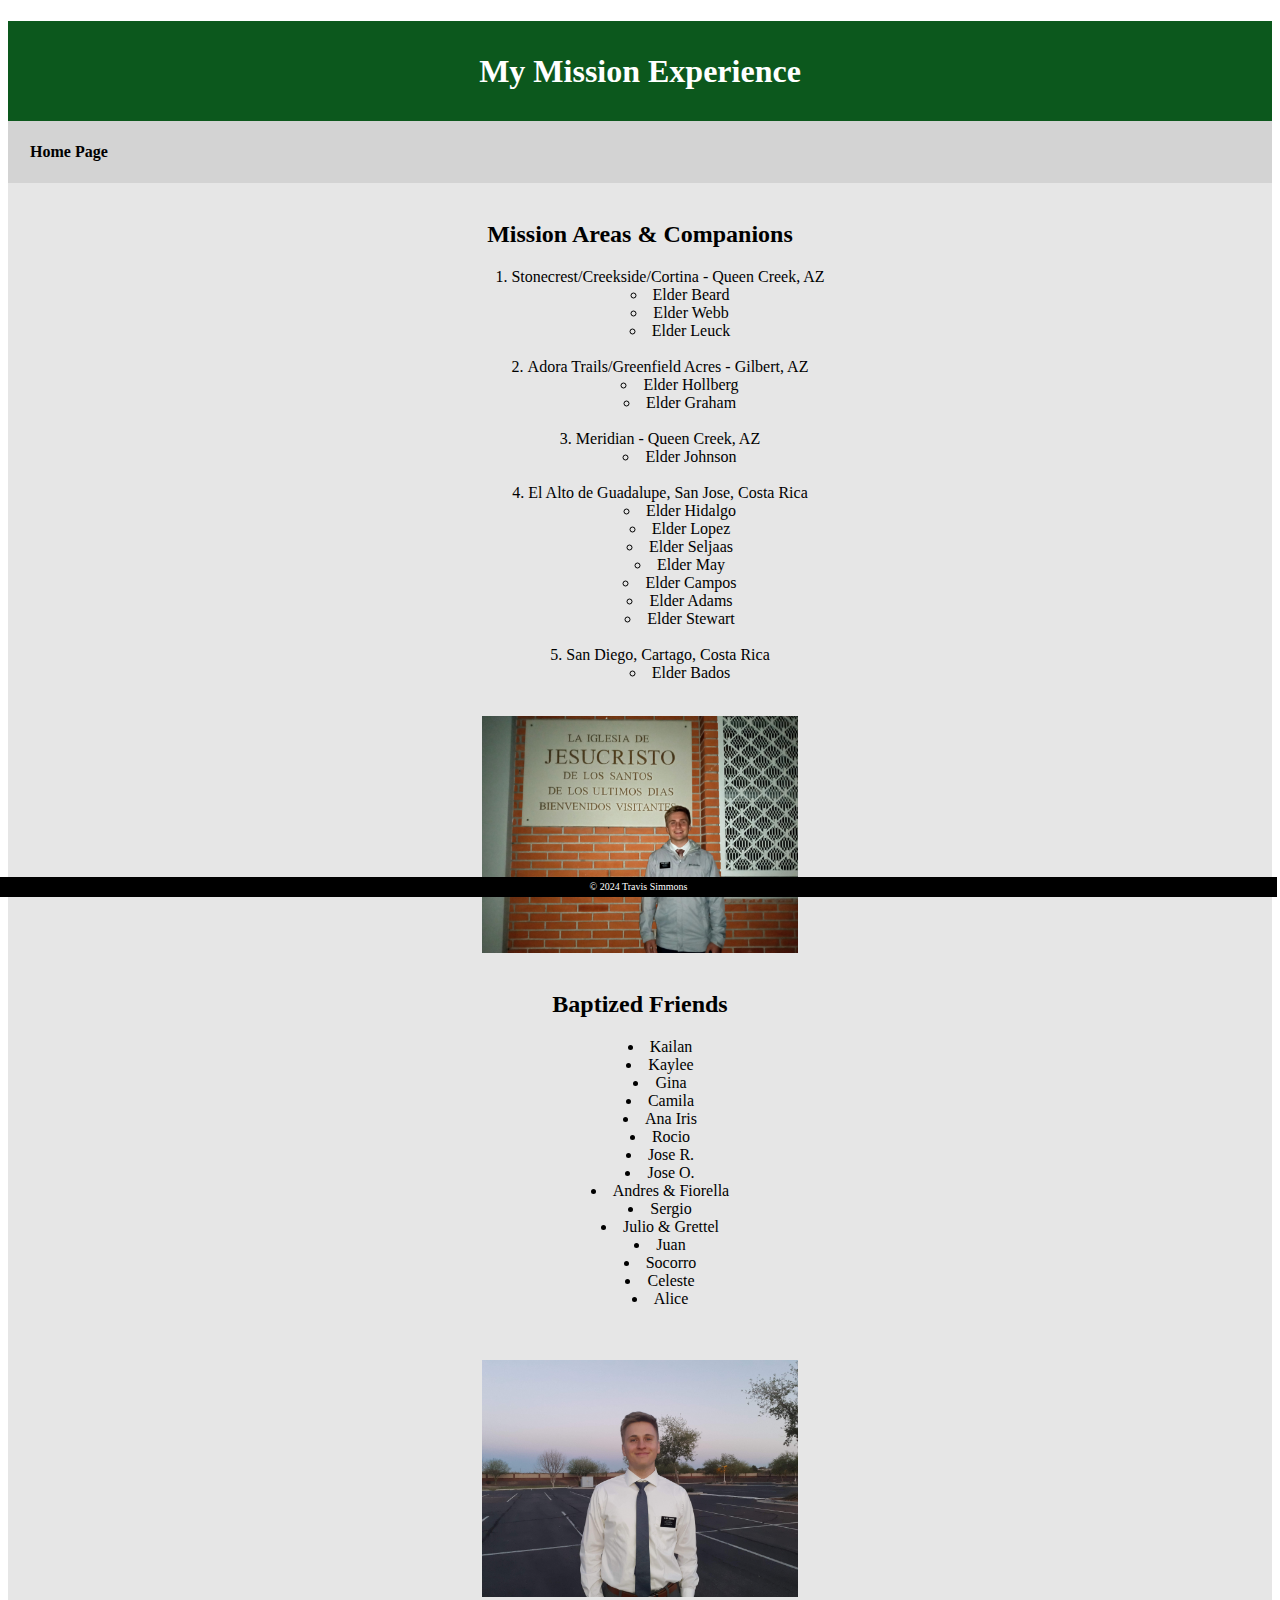
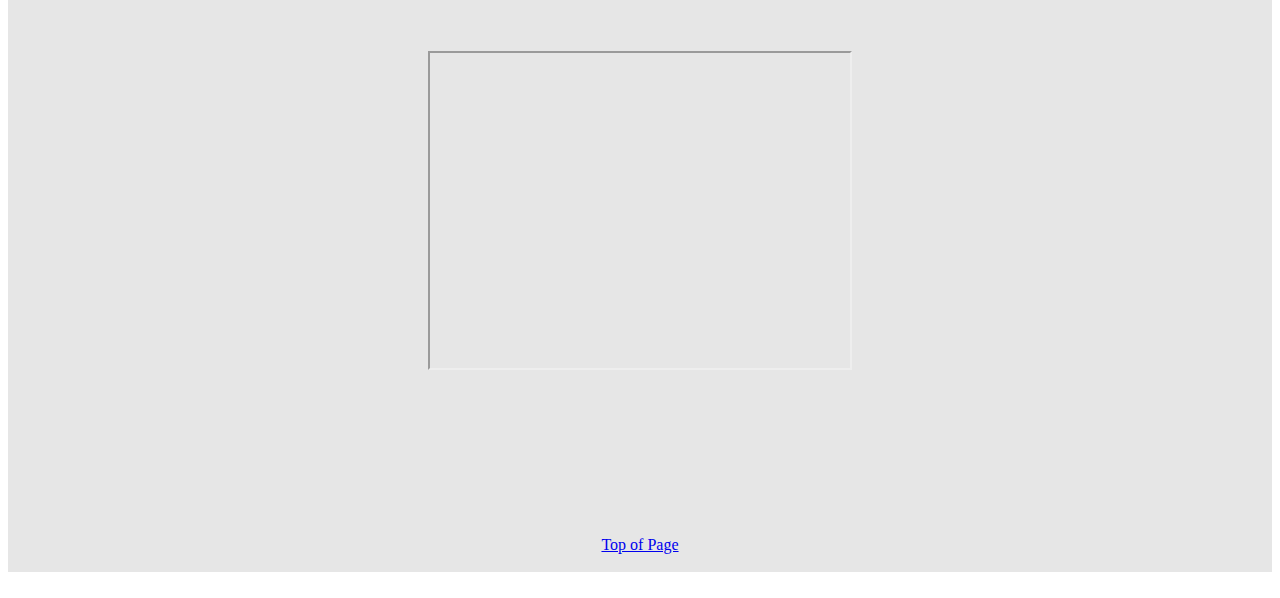
<file: myPage.html>
<!DOCTYPE html>
<html lang="en">
<head>
    <meta charset="UTF-8">
    <meta name="viewport" content="width=device-width, initial-scale=1.0">
    <title>My Mission</title>
    <link rel="stylesheet" type="text/css" href="../startbootstrap-clean-blog-gh-pages/css/NewStyles.css">
</head>
<body>
    <div class="common header">
        <h1>My Mission Experience</h1>
    </div>
    <nav class="common">
        <a href="../startbootstrap-clean-blog-gh-pages/index.html">Home Page</a>
    </nav>    
    <div class="common mainbody">
        <br>
        <h2>Mission Areas & Companions</h2>
        <ol>
            <li>Stonecrest/Creekside/Cortina - Queen Creek, AZ</li>
            <ul>
                <li>Elder Beard</li>
                <li>Elder Webb</li>
                <li>Elder Leuck</li>
            </ul>
        <br>
            <li>Adora Trails/Greenfield Acres - Gilbert, AZ</li>
            <ul>
                <li>Elder Hollberg</li>
                <li>Elder Graham</li>
            </ul>
        <br>
                <li>Meridian - Queen Creek, AZ</li>
            <ul>
                <li>Elder Johnson</li>
            </ul>
        <br>
            <li>El Alto de Guadalupe, San Jose, Costa Rica</li>
            <ul>
                <li>Elder Hidalgo</li>
                <li>Elder Lopez</li>
                <li>Elder Seljaas</li>
                <li>Elder May</li>
                <li>Elder Campos</li>
                <li>Elder Adams</li>
                <li>Elder Stewart</li>
            </ul>
        <br>
            <li>San Diego, Cartago, Costa Rica</li>
            <ul>
                <li>Elder Bados</li>
            </ul>
        </ol>
        <br>
        <img src="../startbootstrap-clean-blog-gh-pages/assets/img/Mission Pic.jpg" alt="Mission Picture" width="400">
        <br>

        <h2>Baptized Friends</h2>
        <ul>
                <li>Kailan</li>
                <li>Kaylee</li>
                <li>Gina</li>
                <li>Camila</li>
                <li>Ana Iris</li>
                <li>Rocio</li>
                <li>Jose R.</li>
                <li>Jose O.</li>
                <li>Andres & Fiorella</li>
                <li>Sergio</li>
                <li>Julio & Grettel</li>
                <li>Juan</li>
                <li>Socorro</li>
                <li>Celeste</li>
                <li>Alice </li>
        </ul>
    
    <br><br>
    <img src="../startbootstrap-clean-blog-gh-pages/assets/img/Arizona Mission Pic.jpg" alt="Arizona Mission Picture" width="400">
    <br><br><br>
    <iframe width="420" height="315"
        src="https://www.youtube.com/embed/GwMLnuOwHME">
    </iframe>

<br><br><br><br><br>

<div class="graph">
    <html>
        <head>
            <title>Dashboard Title</title>
        </head>
        <body>
            <div class='tableauPlaceholder' id='viz1713369004261' style='position: relative'><noscript><a href='#'><img alt=' ' src='https:&#47;&#47;public.tableau.com&#47;static&#47;images&#47;Qu&#47;QuarterlyEmploymentAnalysis&#47;EmploymentandWages&#47;1_rss.png' style='border: none' /></a></noscript><object class='tableauViz'  style='display:none;'><param name='host_url' value='https%3A%2F%2Fpublic.tableau.com%2F' /> <param name='embed_code_version' value='3' /> <param name='site_root' value='' /><param name='name' value='QuarterlyEmploymentAnalysis&#47;EmploymentandWages' /><param name='tabs' value='yes' /><param name='toolbar' value='yes' /><param name='static_image' value='https:&#47;&#47;public.tableau.com&#47;static&#47;images&#47;Qu&#47;QuarterlyEmploymentAnalysis&#47;EmploymentandWages&#47;1.png' /> <param name='animate_transition' value='yes' /><param name='display_static_image' value='yes' /><param name='display_spinner' value='yes' /><param name='display_overlay' value='yes' /><param name='display_count' value='yes' /><param name='language' value='en-US' /></object></div>                <script type='text/javascript'>                    var divElement = document.getElementById('viz1713369004261');                    var vizElement = divElement.getElementsByTagName('object')[0];                    if ( divElement.offsetWidth > 800 ) { vizElement.style.width='900px';vizElement.style.height='850px';} else if ( divElement.offsetWidth > 500 ) { vizElement.style.width='900px';vizElement.style.height='850px';} else { vizElement.style.width='900px';vizElement.style.height='850px';}                     var scriptElement = document.createElement('script');                    scriptElement.src = 'https://public.tableau.com/javascripts/api/viz_v1.js';                    vizElement.parentNode.insertBefore(scriptElement, vizElement);                </script>
        </body>
    </html>
</div>
    
    
    <br><br><br><br><br>
    <a href="#top">Top of Page</a>
    <br><br>
    </div>
    
    <div class="common footer">
        &copy; 2024 Travis Simmons
    </div>
    <br>
</body>
</html>
</file>
<file: startbootstrap-clean-blog-gh-pages/css/NewStyles.css>
.header{
    background-color:#0c581d;
    color:white;
    height: 100px;
    line-height: 100px;
}

.mainbody{
    background-color:#e6e6e6;
}

.footer{
    position:fixed;
    bottom:3px;
    right:3px;
    left:0px;
    height:20px;
    font-size: 10px;
    line-height: 20px;
    background-color:black;
    color:white;
}

nav{
    background-color:lightgray;
    padding: 10px;
    overflow: hidden;
}

nav a{
    padding: 12px;
    text-decoration: none;
    font-weight: bold;
    color: black;
    float: left;
}

nav a:hover{
    background-color:rgb(164, 164, 164);
}

.common{
    text-align:center;
    font-family:cursive;
}

img{
    display:block;
    margin-left:auto;
    margin-right:auto;
    width:25%;
}

ul{
    list-style-position: inside;
}

ol{
    list-style-position: inside;
}

.tableauPlaceholder{
    display:block;
    margin-left:auto;
    margin-right:auto;
    width:25%;
}
</file>
